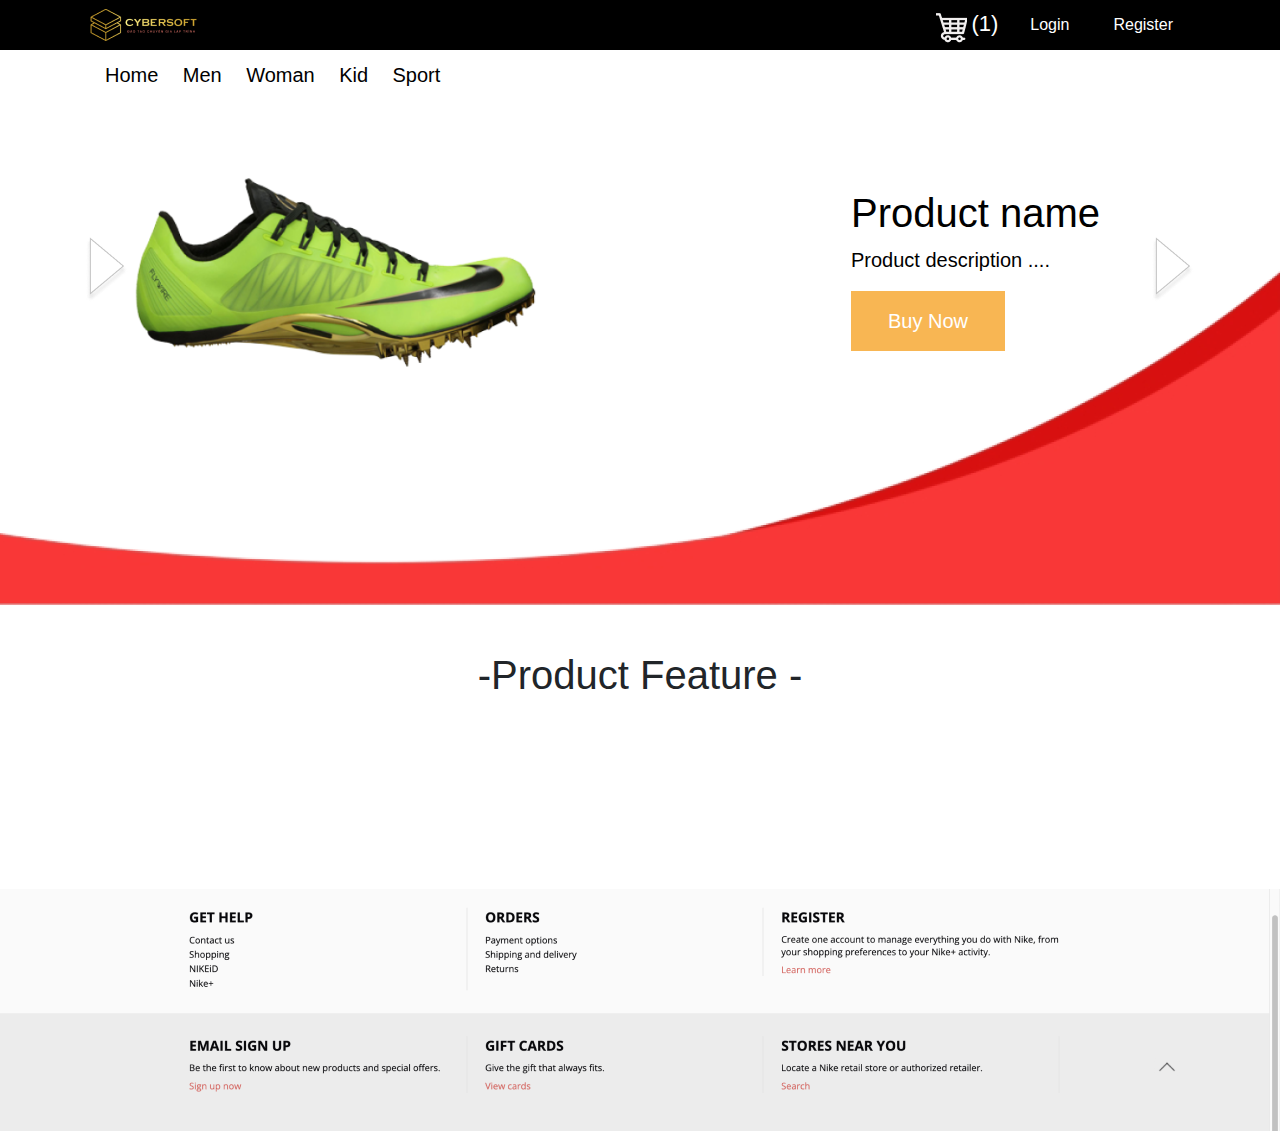
<file: index.html>
<!doctype html>
<html lang="en">

<head>
  <title>Title</title>
  <!-- Required meta tags -->
  <meta charset="utf-8">
  <meta name="viewport" content="width=device-width, initial-scale=1, shrink-to-fit=no">

  <!-- Bootstrap CSS -->
  <link rel="stylesheet" href="https://stackpath.bootstrapcdn.com/bootstrap/4.3.1/css/bootstrap.min.css"
    integrity="sha384-ggOyR0iXCbMQv3Xipma34MD+dH/1fQ784/j6cY/iJTQUOhcWr7x9JvoRxT2MZw1T" crossorigin="anonymous">
  <!-- font google -->
  <link href="https://fonts.googleapis.com/css2?family=Inter:wght@300;400;500;600;700&display=swap" rel="stylesheet">

  <link rel="stylesheet" href="../css/index.min.css">
</head>

<body>
  <header>
    <div class="container">
      <div class="logo">
        <a href="./index.html"><img src="../imgs/logo.png" alt=""></a>
      </div>
      <div class="content_header">
        <div class="cart_icon">
          <img src="../imgs/image_gio_hang.png" alt="">
          <span>(1)</span>
        </div>
        <a href="#" class="login">Login</a>
        <a href="../views/register.html" class="register">Register</a>
      </div>
    </div>
  </header>

    <section class="menu">
      <div class="container">
        <ul>
          <li>
            <a href="./index.html" class="home active">Home</a>

          </li>
        </ul>
        <ul>
          <li>
            <a href="#" class="men">Men</a>
            
          </li>
        </ul>
        <ul>
          <li>
            <a href="#" class="woman">Woman</a>
            
          </li>
        </ul>
        <ul>
          <li>
            <a href="#" class="kid">Kid</a>
            
          </li>
        </ul>
        <ul>
          <li>
            <a href="#" class="sport">Sport</a>
            
          </li>
        </ul>
          <div class="active"></div>
      </div>
  </section>

  <section class="carousel">
    <div class="container">

      <div class="img_pholygin1">
        <img src="../imgs/Polygon 1.png" alt="">
      </div>
      <div class="product_carousel">
        <img src="../imgs/image 4.png" alt="">
      </div>
      <div class="content_carousel">
        <h2>Product name</h2>
        <p>Product description ....</p>
        <button class="btnBuyNow">Buy Now</button>
      </div>
      <div class="img_pholygin2">
        <img src="../imgs/Polygon 1.png" alt="">
      </div>
    </div>
  </section>
  <section class="product">
    <div class="container">
      <div class="title">
        <h1>-Product Feature -</h1>
      </div>
      <div class="row" id="products"></div>
    </div>
  </section>
  <section class="footer">
    <div class="footer_content">
      <img src="../imgs/footer.png" alt="">
    </div>
  </section>
 

  <!-- Optional JavaScript -->
  <!-- jQuery first, then Popper.js, then Bootstrap JS -->
  <script src="https://code.jquery.com/jquery-3.3.1.slim.min.js"
    integrity="sha384-q8i/X+965DzO0rT7abK41JStQIAqVgRVzpbzo5smXKp4YfRvH+8abtTE1Pi6jizo"
    crossorigin="anonymous"></script>
  <script src="https://cdnjs.cloudflare.com/ajax/libs/popper.js/1.14.7/umd/popper.min.js"
    integrity="sha384-UO2eT0CpHqdSJQ6hJty5KVphtPhzWj9WO1clHTMGa3JDZwrnQq4sF86dIHNDz0W1"
    crossorigin="anonymous"></script>
  <script src="https://stackpath.bootstrapcdn.com/bootstrap/4.3.1/js/bootstrap.min.js"
    integrity="sha384-JjSmVgyd0p3pXB1rRibZUAYoIIy6OrQ6VrjIEaFf/nJGzIxFDsf4x0xIM+B07jRM"
    crossorigin="anonymous"></script>
  <script src="../models/index.js"></script>
</body>

</html>
</file>
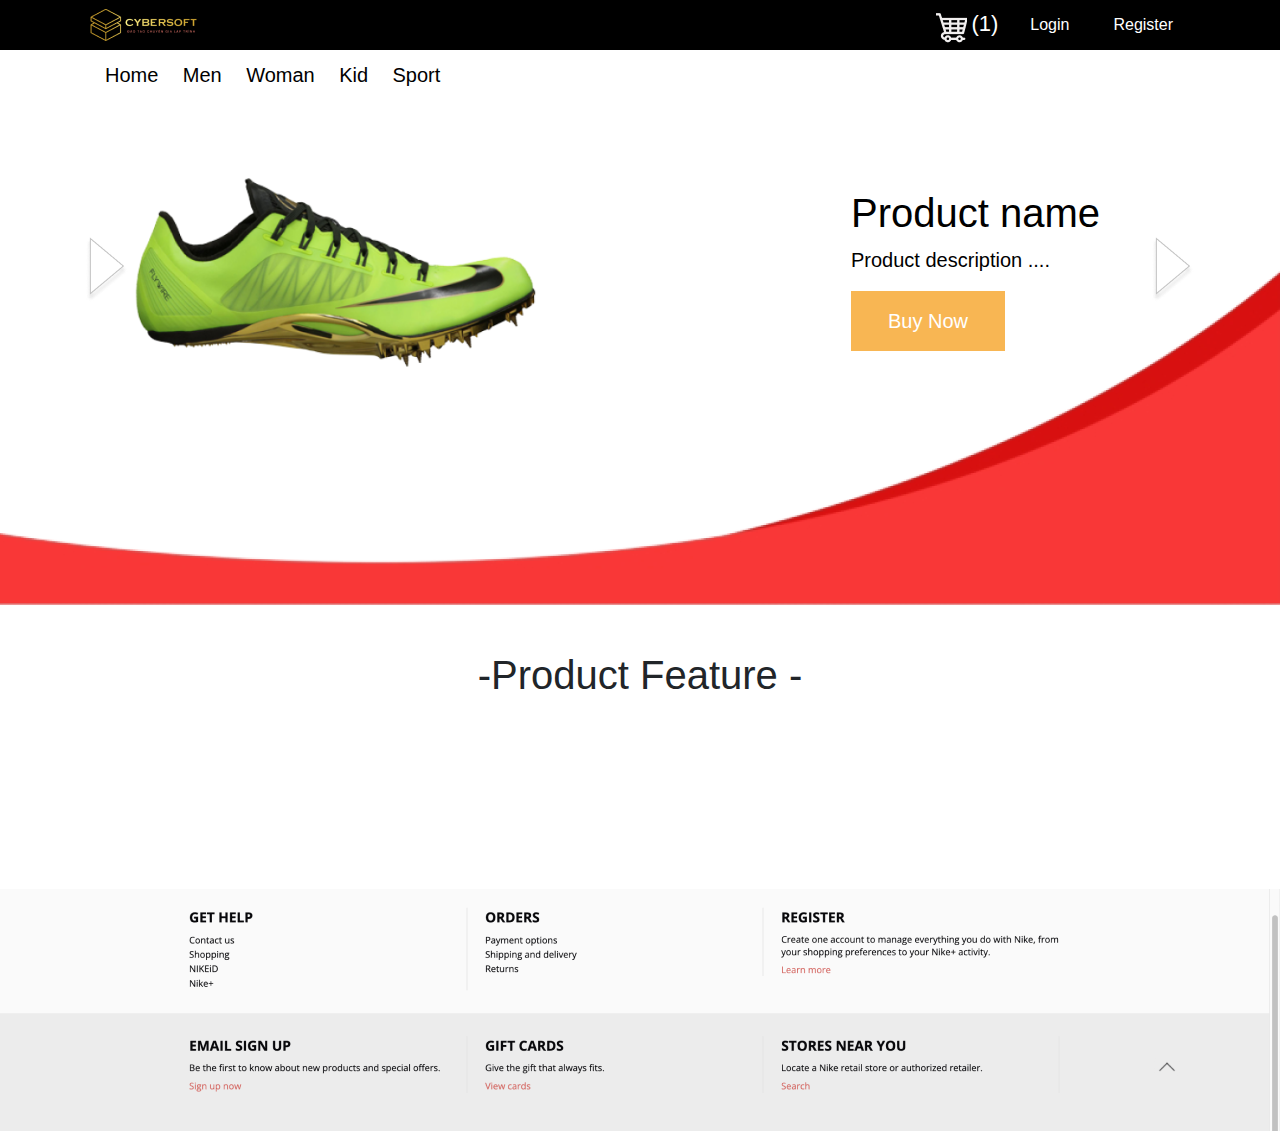
<file: views/index.html>
<!doctype html>
<html lang="en">

<head>
  <title>Title</title>
  <!-- Required meta tags -->
  <meta charset="utf-8">
  <meta name="viewport" content="width=device-width, initial-scale=1, shrink-to-fit=no">

  <!-- Bootstrap CSS -->
  <link rel="stylesheet" href="https://stackpath.bootstrapcdn.com/bootstrap/4.3.1/css/bootstrap.min.css"
    integrity="sha384-ggOyR0iXCbMQv3Xipma34MD+dH/1fQ784/j6cY/iJTQUOhcWr7x9JvoRxT2MZw1T" crossorigin="anonymous">
  <!-- font google -->
  <link href="https://fonts.googleapis.com/css2?family=Inter:wght@300;400;500;600;700&display=swap" rel="stylesheet">

  <link rel="stylesheet" href="../css/index.min.css">
</head>

<body>
  <header>
    <div class="container">
      <div class="logo">
        <a href="../views/index.html"><img src="../imgs/logo.png" alt=""></a>
      </div>
      <div class="content_header">
        <div class="cart_icon">
          <img src="../imgs/image_gio_hang.png" alt="">
          <span>(1)</span>
        </div>
        <a href="#" class="login">Login</a>
        <a href="../views/register.html" class="register">Register</a>
      </div>
    </div>
  </header>

    <section class="menu">
      <div class="container">
        <ul>
          <li>
            <a href="../views/index.html" class="home active">Home</a>

          </li>
        </ul>
        <ul>
          <li>
            <a href="#" class="men">Men</a>
            
          </li>
        </ul>
        <ul>
          <li>
            <a href="#" class="woman">Woman</a>
            
          </li>
        </ul>
        <ul>
          <li>
            <a href="#" class="kid">Kid</a>
            
          </li>
        </ul>
        <ul>
          <li>
            <a href="#" class="sport">Sport</a>
            
          </li>
        </ul>
          <div class="active"></div>
      </div>
  </section>

  <section class="carousel">
    <div class="container">

      <div class="img_pholygin1">
        <img src="../imgs/Polygon 1.png" alt="">
      </div>
      <div class="product_carousel">
        <img src="../imgs/image 4.png" alt="">
      </div>
      <div class="content_carousel">
        <h2>Product name</h2>
        <p>Product description ....</p>
        <button class="btnBuyNow">Buy Now</button>
      </div>
      <div class="img_pholygin2">
        <img src="../imgs/Polygon 1.png" alt="">
      </div>
    </div>
  </section>
  <section class="product">
    <div class="container">
      <div class="title">
        <h1>-Product Feature -</h1>
      </div>
      <div class="row" id="products"></div>
    </div>
  </section>
  <section class="footer">
    <div class="footer_content">
      <img src="../imgs/footer.png" alt="">
    </div>
  </section>
 

  <!-- Optional JavaScript -->
  <!-- jQuery first, then Popper.js, then Bootstrap JS -->
  <script src="https://code.jquery.com/jquery-3.3.1.slim.min.js"
    integrity="sha384-q8i/X+965DzO0rT7abK41JStQIAqVgRVzpbzo5smXKp4YfRvH+8abtTE1Pi6jizo"
    crossorigin="anonymous"></script>
  <script src="https://cdnjs.cloudflare.com/ajax/libs/popper.js/1.14.7/umd/popper.min.js"
    integrity="sha384-UO2eT0CpHqdSJQ6hJty5KVphtPhzWj9WO1clHTMGa3JDZwrnQq4sF86dIHNDz0W1"
    crossorigin="anonymous"></script>
  <script src="https://stackpath.bootstrapcdn.com/bootstrap/4.3.1/js/bootstrap.min.js"
    integrity="sha384-JjSmVgyd0p3pXB1rRibZUAYoIIy6OrQ6VrjIEaFf/nJGzIxFDsf4x0xIM+B07jRM"
    crossorigin="anonymous"></script>
  <script src="../models/index.js"></script>
</body>

</html>
</file>
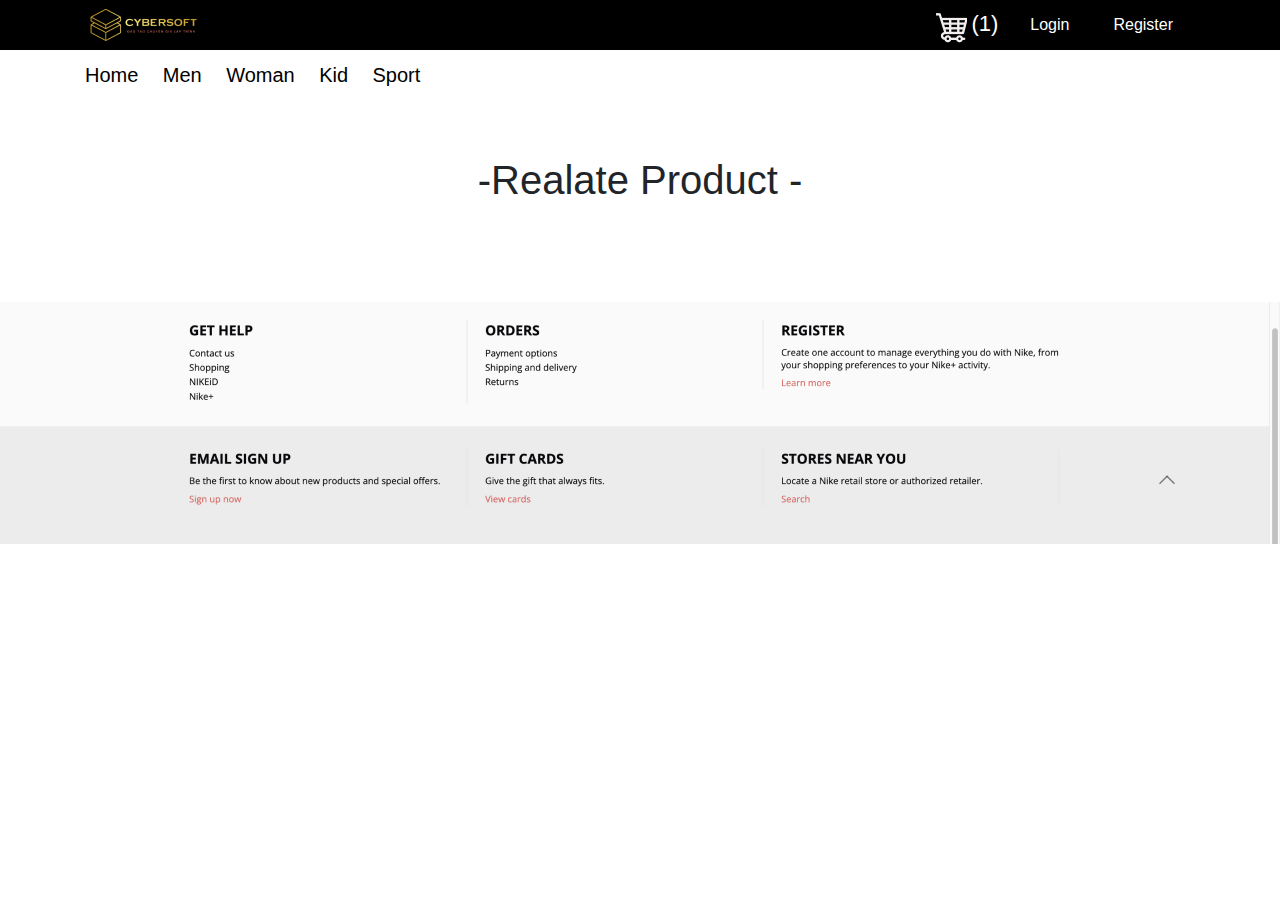
<file: views/detail.html>
<!doctype html>
<html lang="en">

<head>
    <title>Detail</title>
    <!-- Required meta tags -->
    <meta charset="utf-8">
    <meta name="viewport" content="width=device-width, initial-scale=1, shrink-to-fit=no">

    <!-- Bootstrap CSS -->
    <link rel="stylesheet" href="https://stackpath.bootstrapcdn.com/bootstrap/4.3.1/css/bootstrap.min.css"
        integrity="sha384-ggOyR0iXCbMQv3Xipma34MD+dH/1fQ784/j6cY/iJTQUOhcWr7x9JvoRxT2MZw1T" crossorigin="anonymous">
    <!-- font google -->
    <link href="https://fonts.googleapis.com/css2?family=Inter:wght@300;400;500;600;700&display=swap" rel="stylesheet">
    <link rel="stylesheet" href="../css/detail.min.css">
</head>

<body>
    
  <header>
    <div class="container">
      <div class="logo">
        <a href="../index.html"><img src="../imgs/logo.png" alt=""></a>
      </div>
      <div class="content_header">
        <div class="cart_icon">
          <img src="../imgs/image_gio_hang.png" alt="">
          <span>(1)</span>
        </div>
        <a href="#" class="login">Login</a>
        <a href="../views/register.html" class="register">Register</a>
      </div>
    </div>
  </header>

    <section class="menu">
      <div class="container">
        <ul>
          <li>
            <a href="../index.html" class="home active">Home</a>

          </li>
        </ul>
        <ul>
          <li>
            <a href="#" class="men">Men</a>
            
          </li>
        </ul>
        <ul>
          <li>
            <a href="#" class="woman">Woman</a>           
          </li>
        </ul>
        <ul>
          <li>
            <a href="#" class="kid">Kid</a>       
          </li>
        </ul>
        <ul>
          <li>
            <a href="#" class="sport">Sport</a>
            
          </li>
        </ul>
          <div class="active"></div>
      </div>
  </section>
    <section class="detail">
        <div class="container" id="detail"></div>
    </section>
    <section class="product">
        <div class="container">
          <div class="title">
            <h1>-Realate Product -</h1>
          </div>
          <div class="row" id="products"></div>
        </div>
      </section>
    <section class="footer">
        <div class="footer_content">
            <img src="../imgs/footer.png" alt="">
        </div>
    </section>

    <!-- Optional JavaScript -->
    <!-- jQuery first, then Popper.js, then Bootstrap JS -->
    <script src="https://code.jquery.com/jquery-3.3.1.slim.min.js"
        integrity="sha384-q8i/X+965DzO0rT7abK41JStQIAqVgRVzpbzo5smXKp4YfRvH+8abtTE1Pi6jizo"
        crossorigin="anonymous"></script>
    <script src="https://cdnjs.cloudflare.com/ajax/libs/popper.js/1.14.7/umd/popper.min.js"
        integrity="sha384-UO2eT0CpHqdSJQ6hJty5KVphtPhzWj9WO1clHTMGa3JDZwrnQq4sF86dIHNDz0W1"
        crossorigin="anonymous"></script>
    <script src="https://stackpath.bootstrapcdn.com/bootstrap/4.3.1/js/bootstrap.min.js"
        integrity="sha384-JjSmVgyd0p3pXB1rRibZUAYoIIy6OrQ6VrjIEaFf/nJGzIxFDsf4x0xIM+B07jRM"
        crossorigin="anonymous"></script>
    <script src="../models/detail.js"></script>
</body>

</html>
</file>
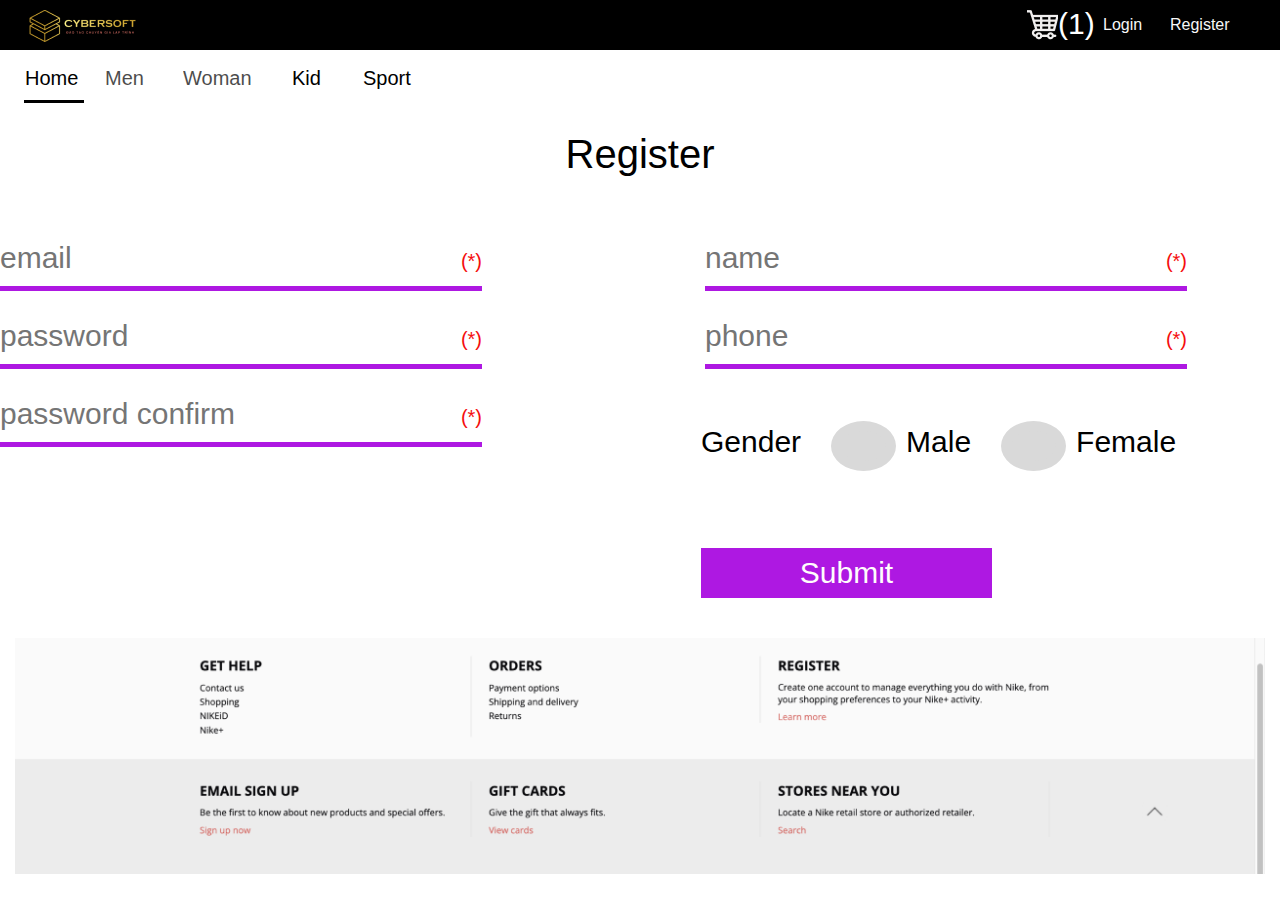
<file: views/register.html>
<!doctype html>
<html lang="en">
  <head>
    <title>Register</title>
    <!-- Required meta tags -->
    <meta charset="utf-8">
    <meta name="viewport" content="width=device-width, initial-scale=1, shrink-to-fit=no">

    <!-- Bootstrap CSS -->
    <link rel="stylesheet" href="https://stackpath.bootstrapcdn.com/bootstrap/4.3.1/css/bootstrap.min.css" integrity="sha384-ggOyR0iXCbMQv3Xipma34MD+dH/1fQ784/j6cY/iJTQUOhcWr7x9JvoRxT2MZw1T" crossorigin="anonymous">
    <link rel="stylesheet" href="../css/register.min.css">
</head>
  <body>
    <header>
        <div class="container">
            <div class="logo">
                <a href="../index.html"><img src="../imgs/logo.png" alt=""></a>
            </div>
            <div class="content">
                <div class="body-content">
                    <img src="../imgs/image_gio_hang.png" alt="">
                    <span>(1)</span>
                </div>
                <a href="#" class="login">Login</a>
                <a href="../views/register.html" class="register">Register</a>
            </div>
        </div>
    </header>
    <section class="menu">
        <div class="container">
            <a href="../index.html" class="home">Home</a>
            <a href="#" class="man">Men</a>
            <a href="#" class="woman">Woman</a>
            <a href="#" class="kid">Kid</a>
            <a href="#" class="sport">Sport</a>
            <div class="line"></div>
        </div>
    </section>
    <section class="register">
        <div class="container">
            <div class="title">
                <h1>Register</h1>
            </div>
            <div class="row">
                <div class="col-left">
                    <div class="input input1">
                        <input type="text" placeholder="email" id="email">
                        <span id="tbEmail">(*)</span>
                    </div>
                    <div class="input input2">
                        <input type="text" placeholder="password" id="password">
                        <span id="tbPassword">(*)</span>
                    </div>
                    <div class="input input3">
                        <input type="text" placeholder="password confirm">
                        <span id="tbPasswordConfirm">(*)</span>
                    </div>
                </div>
                <div class="col-right">
                    <div class="input input1">
                        <input type="text" placeholder="name" id="name">
                        <span id="tbName">(*)</span>
                    </div>
                    <div class="input input2">
                        <input type="text" placeholder="phone" id="phone">
                        <span id="tbPhone">(*)</span>
                    </div>
                    <div class="gender input3">
                        <span id="tbGender"></span>
                        <label>Gender</label>
                        <input type="radio" placeholder="phone" name="gender" value="true">
                        <label for="male">Male</label>
                        <input type="radio" placeholder="phone" name="gender" value="">
                        <label for="female">Female</label>
                    </div>
                    <button id="btnSubmit">Submit</button>
                </div>
            </div>
        </div>
    </section>
    <footer>
        <div class="container">
            <img src="../imgs/footer.png" alt="">
        </div>
    </footer>

    <!-- my js -->
 
    <!-- Optional JavaScript -->
    <!-- jQuery first, then Popper.js, then Bootstrap JS -->
    <script src="https://code.jquery.com/jquery-3.3.1.slim.min.js" integrity="sha384-q8i/X+965DzO0rT7abK41JStQIAqVgRVzpbzo5smXKp4YfRvH+8abtTE1Pi6jizo" crossorigin="anonymous"></script>
    <script src="https://cdnjs.cloudflare.com/ajax/libs/popper.js/1.14.7/umd/popper.min.js" integrity="sha384-UO2eT0CpHqdSJQ6hJty5KVphtPhzWj9WO1clHTMGa3JDZwrnQq4sF86dIHNDz0W1" crossorigin="anonymous"></script>
    <script src="https://stackpath.bootstrapcdn.com/bootstrap/4.3.1/js/bootstrap.min.js" integrity="sha384-JjSmVgyd0p3pXB1rRibZUAYoIIy6OrQ6VrjIEaFf/nJGzIxFDsf4x0xIM+B07jRM" crossorigin="anonymous"></script>
    <script src="../models/register.js"></script>
</body>
</html>
</file>
<file: css/index.min.css>
header{background-color:#000;height:50px}header .container{display:flex;justify-content:space-between;align-items:center}@media(max-width: 576px){header .container{padding-right:30px}}@media(max-width: 768px){header .container{width:100%;padding-right:60px}}@media(max-width: 576px){header .container .logo{font-size:10px}}header .container .content_header{display:flex;align-items:center}header .container .content_header .cart_icon{padding:0 10px}@media(max-width: 576px){header .container .content_header .cart_icon img{font-size:10px;width:100%}}header .container .content_header .cart_icon span{color:#fff;font-size:22px;font-weight:300}@media(max-width: 576px){header .container .content_header .cart_icon span{display:none}}header .container .content_header a{text-decoration:none;color:#fff;font-size:16px;padding:0 22px;font-weight:300;line-height:50px}@media(max-width: 576px){header .container .content_header a{font-size:10px;padding:0 12px}}.menu{position:relative;margin-top:10px}.menu .container ul{display:inline-block;padding:0}.menu .container ul li{list-style:none}.menu .container ul li a{text-decoration:none;color:#000;font-size:20px;font-weight:300;padding-left:20px;padding-top:16px;padding-bottom:10px}@media(max-width: 576px){.menu .container ul li a{font-size:15px;padding-left:10px}}.menu .container ul .active{font-weight:400}.carousel{background-image:url("/imgs/bg_carousel.png");background-repeat:no-repeat;background-position:bottom right;background-size:100%;min-height:500px}.carousel .container{display:flex;justify-content:space-between;align-items:center}@media(max-width: 768px){.carousel .container .product_carousel{width:200px;margin-left:30px}}@media(max-width: 576px){.carousel .container .product_carousel{width:120px;margin-left:20px}}.carousel .container .product_carousel img{width:100%;padding-right:35px}@media(max-width: 576px){.carousel .container .product_carousel img{width:100%;padding-right:10px}}@media(max-width: 768px){.carousel .container .product_carousel img{width:100%}}.carousel .container .content_carousel{padding-right:30px;min-width:300px}@media(max-width: 576px){.carousel .container .content_carousel{min-width:130px !important;padding-right:0px !important}}@media(max-width: 768px){.carousel .container .content_carousel{min-width:200px;padding-right:90px}}.carousel .container .content_carousel h2{font-size:40px;font-weight:300;color:#000}@media(max-width: 576px){.carousel .container .content_carousel h2{font-size:18px !important}}@media(max-width: 768px){.carousel .container .content_carousel h2{font-size:22px}}.carousel .container .content_carousel p{font-size:20px;font-weight:300;color:#000}@media(max-width: 576px){.carousel .container .content_carousel p{font-size:16px !important}}.carousel .container .content_carousel button{outline:none;background-color:#f8b653;color:#fff;padding:13px 35px;font-size:20px;font-weight:300;border-color:rgba(0,0,0,0)}@media(max-width: 576px){.carousel .container .content_carousel button{padding:5px 16px !important;font-size:12px !important}}@media(max-width: 768px){.carousel .container .content_carousel button{padding:8px 25px}}@media(max-width: 768px){.carousel .container .img_pholygin2{margin-right:90px}}@media(max-width: 576px){.carousel .container .img_pholygin2{margin-right:0px !important}}.product .container .title h1{text-align:center;margin:45px 0 90px 0}.product .container .row{display:flex;flex-wrap:wrap}.product .container .row .col{margin-bottom:47px}.product .container .row .col .card{width:334px;height:400px;border:none;background-color:#f8f8f8}@media(max-width: 576px){.product .container .row .col .card{margin-left:15px !important}}@media(max-width: 768px){.product .container .row .col .card{margin-left:165px}}.product .container .row .col .card img{position:relative;left:50%;transform:translateX(-50%);width:220px}.product .container .row .col .card h3{font-size:24px;font-weight:300;color:#000;line-height:29px;padding-left:23px}.product .container .row .col .card p{font-size:20px;font-weight:300;color:#cbc9c9;padding-left:23px}.product .container .row .col .card a{text-decoration:none;outline:none;background-color:#f8b653;color:#000;font-size:24px;font-weight:200;border-color:rgba(0,0,0,0);text-align:center;width:167px;height:70px;line-height:70px}.product .container .row .col .card a:hover{box-shadow:2px 7px 15px -2px rgba(0,0,0,.2);-webkit-box-shadow:2px 7px 15px -2px rgba(0,0,0,.2);-moz-box-shadow:2px 7px 15px -2px rgba(0,0,0,.2);transition:all .5s}.product .container .row .col .card span{font-size:24px;font-weight:600;color:#000;display:inline;text-align:center;width:167px;height:70px;line-height:70px;position:relative;background-color:#dedddc;right:-50%;bottom:17.5%}.footer{margin-top:100px}.footer img{width:100%}
</file>
<file: css/detail.min.css>
header{background-color:#000;height:50px}header .container{display:flex;justify-content:space-between;align-items:center}header .container .content_header{display:flex;align-items:center}header .container .content_header .cart_icon{padding:0 10px}header .container .content_header .cart_icon span{color:#fff;font-size:22px;font-weight:300}header .container .content_header a{text-decoration:none;color:#fff;font-size:16px;padding:0 22px;font-weight:300;line-height:50px}.menu{position:relative;margin-top:10px}.menu .container ul{display:inline-block;padding:0}.menu .container ul li{list-style:none}.menu .container ul li a{text-decoration:none;color:#000;font-size:20px;font-weight:300;padding-right:20px;padding-top:16px;padding-bottom:10px}.menu .container ul .active{font-weight:400}.detail{margin-top:50px;margin-bottom:50px}.detail .container .row{flex-wrap:nowrap}.detail .container .row .left{background-color:#f8f8f8;margin-right:100px}.detail .container .row .left img{width:100%}.detail .container .row .right h1{color:#000;font-size:30px;font-weight:300;line-height:36px}.detail .container .row .right p{color:#000;font-size:16px;font-weight:400;line-height:19px}.detail .container .row .right h3{color:#1ed90e;font-size:24px;font-weight:500;line-height:29px}.detail .container .row .right .btnSize button{margin-right:21px;border:1px solid rgba(0,0,0,0);font-size:24px;font-weight:600}.detail .container .row .right h4{color:#fc0303;font-size:30px;font-weight:600;margin-top:17px}.detail .container .row .right .btnUpDown .btnPlus{width:50px;height:50px;font-size:30px;color:#fff;background-color:#6181f3;border:1px solid rgba(0,0,0,0)}.detail .container .row .right .btnUpDown span{font-size:30px;font-weight:400;margin:0 25px}.detail .container .row .right .btnAdd{margin-top:7px}.detail .container .row .right .btnAdd button{width:175px;height:64px;font-size:24px;font-weight:500;color:#fff;background-image:linear-gradient(to left, rgba(62, 32, 248, 0.9), rgb(208, 23, 238));border:none}.product{margin-bottom:50px;margin-bottom:90px}.product .container .title{text-align:center}.product .row .col{margin-bottom:47px}.product .row .col .card{width:334px;height:400px;border:none;background-color:#f8f8f8}.product .row .col .card img{position:relative;left:50%;transform:translateX(-50%);width:220px}.product .row .col .card h3{font-size:24px;font-weight:300;color:#000;line-height:29px;padding-left:23px}.product .row .col .card p{font-size:20px;font-weight:300;color:#cbc9c9;padding-left:23px}.product .row .col .card a{text-decoration:none;outline:none;background-color:#f8b653;color:#000;font-size:24px;font-weight:200;border-color:rgba(0,0,0,0);text-align:center;width:167px;height:70px;line-height:70px}.product .row .col .card a:hover{box-shadow:2px 7px 15px -2px rgba(0,0,0,.2);-webkit-box-shadow:2px 7px 15px -2px rgba(0,0,0,.2);-moz-box-shadow:2px 7px 15px -2px rgba(0,0,0,.2);transition:all .5s}.product .row .col .card span{font-size:24px;font-weight:600;color:#000;display:inline;text-align:center;width:167px;height:70px;line-height:70px;position:relative;background-color:#dedddc;right:-50%;bottom:17.5%}.footer img{width:100%}
</file>
<file: css/register.min.css>
*{margin:0;padding:0;box-sizing:border-box;font-family:"Inter",sans-serif}.container{max-width:1280px;margin:0 auto}header{background-color:#000}header .container{position:relative;width:auto;height:50px;top:auto;right:auto;bottom:auto;left:auto}@media(max-width: 1200px){header .container{padding:0 15px;display:flex;justify-content:space-between;align-items:center}}header .container .logo a img{position:absolute;width:116px;height:32px;top:10px;right:auto;bottom:auto;left:24px}@media(max-width: 1200px)and (max-width: 768px){header .container .logo a img{position:static;width:auto;height:auto}}@media(max-width: 576px){header .container .logo a img{width:100%}}@media(max-width: 1200px)and (max-width: 768px){header .container .content{display:flex;align-items:center}}header .container .content .body-content{position:absolute;width:66px;height:36px;top:6px;right:auto;bottom:auto;left:1027px;cursor:pointer}@media(max-width: 576px){header .container .content .body-content{margin-left:12px}}@media(max-width: 1200px)and (max-width: 768px){header .container .content .body-content{position:static;width:auto;height:auto;display:flex;align-items:center}}header .container .content .body-content img{position:absolute;width:31px;height:31px;top:8.33%;right:53.03%;bottom:5.56%;left:0}@media(max-width: 1200px)and (max-width: 768px){header .container .content .body-content img{position:static;width:auto;height:auto}}@media(max-width: 576px){header .container .content .body-content img{width:100%}}header .container .content .body-content span{position:absolute;width:auto;height:auto;top:0;right:0;bottom:0;left:46.97%;font-size:30px;font-weight:300;color:#fff;line-height:36px}@media(max-width: 1200px)and (max-width: 768px){header .container .content .body-content span{position:static;width:auto;height:auto}}@media(max-width: 576px){header .container .content .body-content span{width:100%}}header .container .content a{font-size:16px;font-weight:300;color:#f7f7f7;line-height:19px;text-decoration:none;position:absolute;width:91px;height:32px;top:15px;right:auto;bottom:auto;left:auto;text-shadow:0px 4px 4px rgba(0,0,0,.25)}@media(max-width: 1200px)and (max-width: 768px){header .container .content a{position:static;width:auto;height:auto;margin-left:20px}}header .container .content .login{left:1103px}header .container .content .register{left:1170px}.menu .container{position:relative;width:auto;height:50px;top:auto;right:auto;bottom:auto;left:auto}@media(max-width: 1200px){.menu .container{padding:0 15px;display:flex;align-items:center}}.menu .container a{font-size:20px;font-weight:300;color:#000;line-height:24px;text-decoration:none;position:absolute;width:auto;height:24px;top:16px;right:auto;bottom:auto;left:auto}@media(max-width: 576px){.menu .container a{margin-right:20px;font-size:14px}}.menu .container .home{width:56px;left:25px;font-weight:400}@media(max-width: 576px){.menu .container .home{left:20px}}.menu .container .man{width:41px;left:105px;opacity:.7}@media(max-width: 576px){.menu .container .man{left:95px}}.menu .container .woman{width:70px;left:183px;opacity:.7}@media(max-width: 576px){.menu .container .woman{left:160px}}.menu .container .kid{width:31px;left:292px}@media(max-width: 576px){.menu .container .kid{left:265px}}.menu .container .sport{width:52px;left:363px}@media(max-width: 576px){.menu .container .sport{left:335px}}.menu .container .line{position:absolute;width:60px;top:50px;left:24px;border-bottom:3px solid #000}@media(max-width: 576px){.menu .container .line{width:40px}}.register .container{position:relative;width:auto;height:538px;top:auto;right:auto;bottom:auto;left:auto}@media(max-width: 1200px)and (max-width: 992px){.register .container{padding:0 100px;padding-bottom:50px !important;height:auto}}@media(max-width: 1200px)and (max-width: 768px){.register .container{padding:0 50px}}@media(max-width: 1200px)and (max-width: 576px){.register .container{padding:0 15px}}.register .container .title{padding:30px 0}.register .container .title h1{font-size:40px;font-weight:400;color:#000;line-height:48px;text-align:center}@media(max-width: 576px){.register .container .title h1{font-size:25px}}@media(max-width: 1200px){.register .container .row{display:flex;flex-wrap:wrap}}@media(max-width: 1200px)and (max-width: 992px){.register .container .row .col-left{width:100%;padding:0px}}.register .container .row .col-left .input{position:absolute;width:482px;height:51px;top:auto;right:auto;bottom:auto;left:auto}@media(max-width: 1200px){.register .container .row .col-left .input{position:relative;width:auto;height:51px;top:auto;right:auto;bottom:auto;left:auto;margin-top:30px}}@media(max-width: 576px){.register .container .row .col-left .input{height:40px !important}}.register .container .row .col-left .input::after{content:"";position:absolute;left:0;right:0;bottom:0;height:5px;background-color:#ae18e2}@media(max-width: 768px){.register .container .row .col-left .input::after{height:2px}}@media(max-width: 576px){.register .container .row .col-left .input::after{height:2px}}.register .container .row .col-left .input input{font-size:30px;font-weight:400;color:#000;line-height:36px;width:100%;border:none;outline:none;z-index:1;position:relative;background:rgba(0,0,0,0)}@media(max-width: 576px){.register .container .row .col-left .input input{font-size:20px}}.register .container .row .col-left .input span{position:absolute;right:0;top:17.65%;font-size:20px;font-weight:400;color:#f50e0e;line-height:24px;text-align:end}.register .container .row .col-left .input1{top:140px}@media(max-width: 768px){.register .container .row .col-left .input1{top:0px}}.register .container .row .col-left .input2{top:218px}@media(max-width: 768px){.register .container .row .col-left .input2{top:2px}}.register .container .row .col-left .input3{top:296px}@media(max-width: 768px){.register .container .row .col-left .input3{top:5px}}@media(max-width: 1200px){.register .container .row .col-right{width:50%;padding:0 30px}}@media(max-width: 1200px)and (max-width: 992px){.register .container .row .col-right{width:100%;padding:0px}}.register .container .row .col-right .input{position:absolute;width:482px;height:51px;top:auto;right:auto;bottom:auto;left:auto}@media(max-width: 1200px){.register .container .row .col-right .input{position:relative;width:auto;height:51px;top:auto;right:auto;bottom:auto;left:auto;margin-top:30px}}@media(max-width: 576px){.register .container .row .col-right .input{height:40px !important}}.register .container .row .col-right .input::after{content:"";position:absolute;left:0;right:0;bottom:0;height:5px;background-color:#ae18e2}@media(max-width: 768px){.register .container .row .col-right .input::after{height:2px}}@media(max-width: 768px){.register .container .row .col-right .input::after{height:2px}}.register .container .row .col-right .input input{font-size:30px;font-weight:400;color:#000;line-height:36px;width:100%;border:none;outline:none;z-index:1;position:relative;background:rgba(0,0,0,0)}@media(max-width: 576px){.register .container .row .col-right .input input{font-size:20px}}.register .container .row .col-right .input span{position:absolute;right:0;top:17.65%;font-size:20px;font-weight:400;color:#f50e0e;line-height:24px;text-align:end}.register .container .row .col-right .input1{top:140px;left:705px}@media(max-width: 768px){.register .container .row .col-right .input1{top:10px;left:5px}}@media(max-width: 576px){.register .container .row .col-right .input1{left:5px}}.register .container .row .col-right .input2{top:218px;left:705px}@media(max-width: 768px){.register .container .row .col-right .input2{top:14px;left:5px}}@media(max-width: 576px){.register .container .row .col-right .input2{left:5px}}.register .container .row .col-right .gender{position:absolute;width:482px;height:51px;top:320px;right:auto;bottom:auto;left:701px;display:flex;align-items:center}@media(max-width: 1200px){.register .container .row .col-right .gender{position:relative;width:auto;height:51px;top:auto;right:auto;bottom:auto;left:auto;margin:50px 0}}@media(max-width: 1200px)and (max-width: 576px){.register .container .row .col-right .gender{font-size:20px;margin:30px 0}}.register .container .row .col-right .gender span{position:absolute;top:-10px;color:#f50e0e;font-size:13px}.register .container .row .col-right .gender label{font-size:30px;font-weight:400;color:#000;line-height:36px}@media(max-width: 1200px)and (max-width: 567px){.register .container .row .col-right .gender label{font-size:18px}}.register .container .row .col-right .gender input[type=radio]{appearance:none;display:inline-block;width:65px;height:50px;border-radius:50%;padding:0;border:10px solid #d9d9d9;background-color:#d9d9d9;cursor:pointer;margin:0 10px 0 30px}@media(max-width: 1200px){.register .container .row .col-right .gender input[type=radio]{width:30px;height:20px;border-width:5px}}@media(max-width: 1200px)and (max-width: 576px){.register .container .row .col-right .gender input[type=radio]{margin:0 5px 0 10px}}.register .container .row .col-right .gender input[type=radio]:checked{background-color:#ae18e2}.register .container .row .col-right button{font-size:30px;font-weight:400;color:#fffcfc;line-height:36px;position:absolute;width:291px;height:50px;top:calc(50% - 25px + 204px);right:auto;bottom:auto;left:calc(50% - 145.5px + 206.5px);text-align:center;background-color:#ae18e2;border:none;cursor:pointer}@media(max-width: 1200px){.register .container .row .col-right button{position:relative;width:291px;height:50px;top:auto;right:auto;bottom:auto;left:auto}}@media(max-width: 1200px)and (max-width: 576px){.register .container .row .col-right button{width:30%}}footer .container img{width:100%}
</file>
